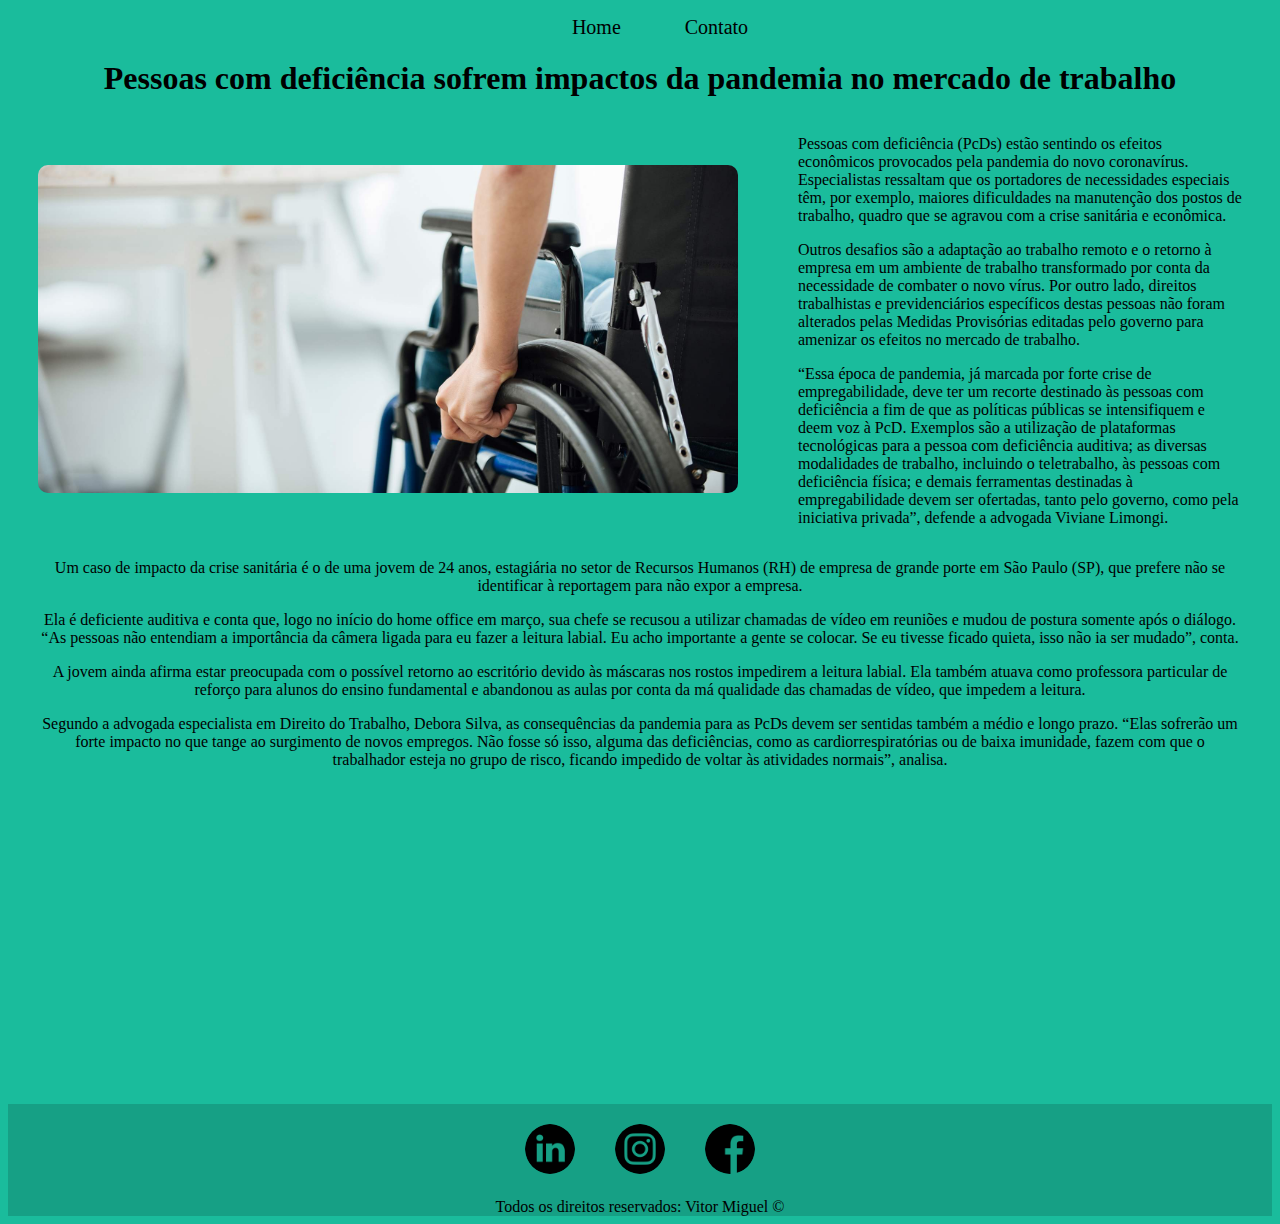
<file: index.html>
<!DOCTYPE html>
<html>
<head>
	<title>Defesa de minorias</title>
	<link rel="stylesheet" type="text/css" href="style.css">
	<meta charset="utf-8">
</head>
<body>
	<div class="container">
	<ul id="menu">
		<li>
			<a href="index.html">Home</a>
		</li>
		<li>
			<a href="contato.html">Contato</a>

		</li>
	</ul>
	<h1>Pessoas com deficiência sofrem impactos da pandemia no mercado de trabalho</h1>
	<div class="container2">
		<div class="p30">
			<img class="imagem" src="images/cadeirante.jpg" width="700px">
		</div>
		<div>
			<div class="p30">
				<p>
					Pessoas com deficiência (PcDs) estão sentindo os efeitos econômicos provocados pela pandemia do novo coronavírus. Especialistas ressaltam que os portadores de necessidades especiais têm, por exemplo, maiores dificuldades na manutenção dos postos de trabalho, quadro que se agravou com a crise sanitária e econômica. 
				</p>
				<p>
					Outros desafios são a adaptação ao trabalho remoto e o retorno à empresa em um ambiente de trabalho transformado por conta da necessidade de combater o novo vírus. Por outro lado, direitos trabalhistas e previdenciários específicos destas pessoas não foram alterados pelas Medidas Provisórias editadas pelo governo para amenizar os efeitos no mercado de trabalho.
				</p>
				<p>
					“Essa época de pandemia, já marcada por forte crise de empregabilidade, deve ter um recorte destinado às pessoas com deficiência a fim de que as políticas públicas se intensifiquem e deem voz à PcD. Exemplos são a utilização de plataformas tecnológicas para a pessoa com deficiência auditiva; as diversas modalidades de trabalho, incluindo o teletrabalho, às pessoas com deficiência física; e demais ferramentas destinadas à empregabilidade devem ser ofertadas, tanto pelo governo, como pela iniciativa privada”, defende a advogada Viviane Limongi.
				</p>
			</div>
		</div>
	</div>
	<p class="p30">
		Um caso de impacto da crise sanitária é o de uma jovem de 24 anos, estagiária no setor de Recursos Humanos (RH) de empresa de grande porte em São Paulo (SP), que prefere não se identificar à reportagem para não expor a empresa. 
	</p>
	<p class="p30">
		Ela é deficiente auditiva e conta que, logo no início do home office em março, sua chefe se recusou a utilizar chamadas de vídeo em reuniões e mudou de postura somente após o diálogo. “As pessoas não entendiam a importância da câmera ligada para eu fazer a leitura labial. Eu acho importante a gente se colocar. Se eu tivesse ficado quieta, isso não ia ser mudado”, conta.
	</p>
	<p class="p30">
		A jovem ainda afirma estar preocupada com o possível retorno ao escritório devido às máscaras nos rostos impedirem a leitura labial. Ela também atuava como professora particular de reforço para alunos do ensino fundamental e abandonou as aulas por conta da má qualidade das chamadas de vídeo, que impedem a leitura.
	</p>
	<p class="p30">
		Segundo a advogada especialista em Direito do Trabalho, Debora Silva, as consequências da pandemia para as PcDs devem ser sentidas também a médio e longo prazo. “Elas sofrerão um forte impacto no que tange ao surgimento de novos empregos. Não fosse só isso, alguma das deficiências, como as cardiorrespiratórias ou de baixa imunidade, fazem com que o trabalhador esteja no grupo de risco, ficando impedido de voltar às atividades normais”, analisa.
	</p>

	<iframe width="700px" height="315" src="https://www.youtube.com/embed/EZwiHknm3qc" frameborder="0" allow="accelerometer; autoplay; clipboard-write; encrypted-media; gyroscope; picture-in-picture" allowfullscreen></iframe>

	<footer class="f-color">
		<div class="container2">
			<a href="https://www.linkedin.com/in/vitor-miguel-cutri/" target="_blank">
			<img class="t-social" src="images/linkedin.png" alt="Logo do linkedin">
			</a>

			<a href="https://www.instagram.com/miguelcutri/?hl=pt-br" target="_blank">
			<img class="t-social" src="images/instagram.png"alt="Logo do instagram" > 
			</a>

			<a href="https://www.facebook.com/vitor.miguel.5454/" target="_blank">
			<img class="t-social" src="images/facebook.png" alt="Logo do facebook">
			</a>
		</div>
		Todos os direitos reservados: Vitor Miguel &copy
	</footer>
</body>
</html>
</file>
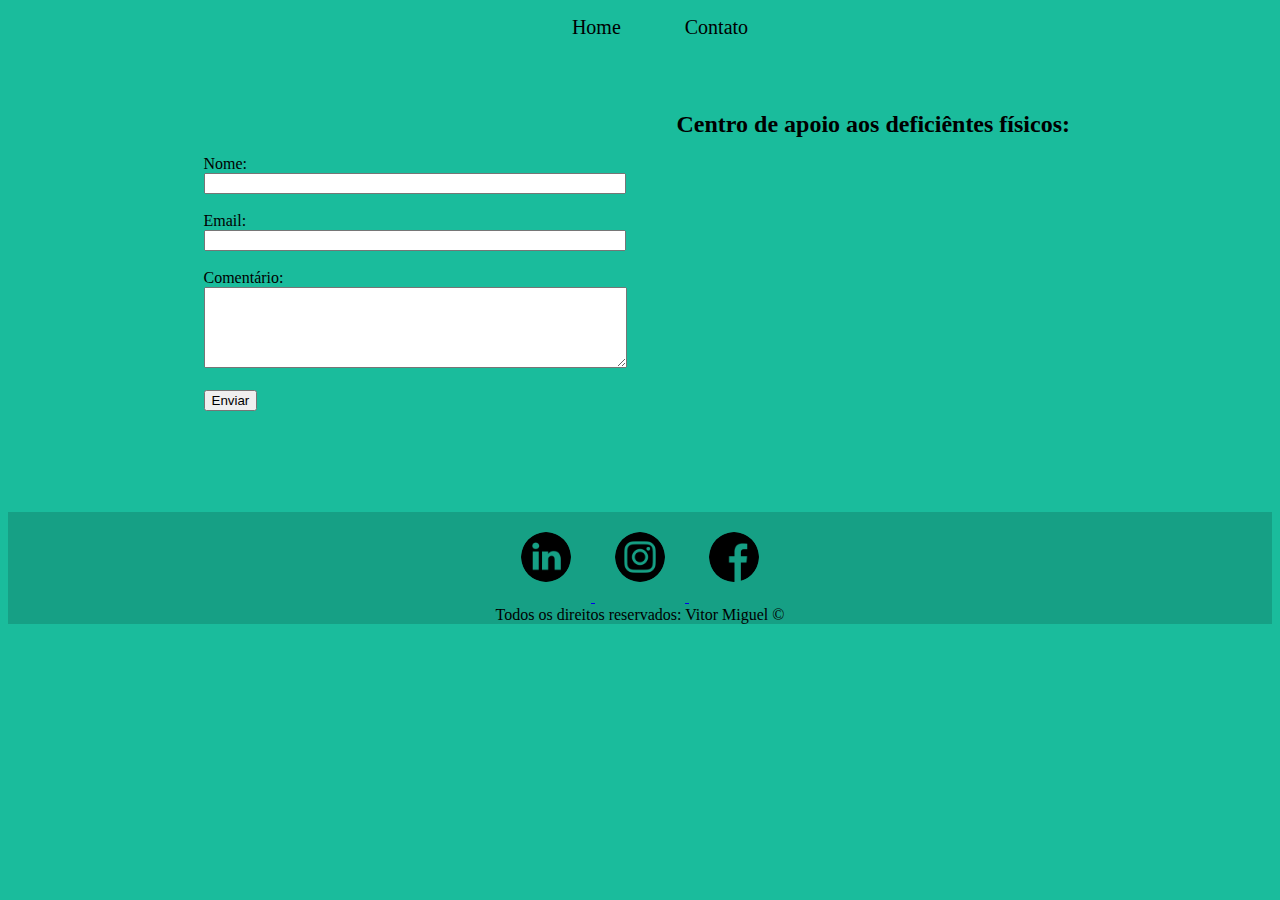
<file: contato.html>
<!DOCTYPE html>
<html>
<head>
	<meta charset="utf-8">
	<title>Contato</title>
	<link rel="stylesheet" type="text/css" href="style.css">
</head>
<body>
	<ul id="menu">
		<li>
			<a href="index.html">Home</a>
		</li>
		<li>
			<a href="contato.html">Contato</a>
		</li>
	</ul>
	<br>
	<br>
	<div class="container2">
		<div>
			<form>
				<label for="nome">Nome:</label><br>
				<input type="text" id="nome" onkeyup='validaNome()'>
				<div id="txtNome"> </div>
				<br>
				<label for="email">Email:</label><br>
				<input type="email" id="email" onkeyup="validaEmail()">
				<div id="txtEmail"> </div>
				<br>
				<label for="comentario">Comentário:</label><br>
				<textarea name="comentario" id="comentario" cols="50" rows="5" onkeyup="validaComentario()"></textarea>
				<div id="txtComentario"></div>
				<br>
				<button onclick="enviar()">Enviar</button>
			</form>
			<br>
			<br>
		</div>
		<div class="ml-50">
			<h2>Centro de apoio aos deficiêntes físicos:</h2>
			<iframe src="https://www.google.com/maps/embed?pb=!1m18!1m12!1m3!1d3675.429952588693!2d-47.2301277855605!3d-22.897507143295368!2m3!1f0!2f0!3f0!3m2!1i1024!2i768!4f13.1!3m3!1m2!1s0x0%3A0x50f2c1f31482757!2sCADEFI%20-%20Centro%20de%20Apoio%20ao%20Deficiente%20F%C3%ADsico!5e0!3m2!1spt-BR!2sbr!4v1610119427414!5m2!1spt-BR!2sbr" width="400" height="250"
			 frameborder="0" style="border:0;" allowfullscreen="" aria-hidden="false" tabindex="0" id="mapa" onmousemove="mapaZoom()" onmouseout="mapaNormal()"> </iframe>
		</div>
	</div>

	<footer class="alinhamento f-color">
			<a href="https://www.linkedin.com/in/vitor-miguel-cutri/" target="_blank">
			<img class="t-social" src="images/linkedin.png" alt="Logo do linkedin">
			</a>

			<a href="https://www.instagram.com/miguelcutri/?hl=pt-br" target="_blank">
			<img class="t-social" src="images/instagram.png"alt="Logo do instagram" > 
			</a>

			<a href="https://www.facebook.com/vitor.miguel.5454/" target="_blank">
			<img class="t-social" src="images/facebook.png" alt="Logo do facebook">
			</a>

		<div class="alinhamento">
		Todos os direitos reservados: Vitor Miguel &copy
	</div>
	</footer>
	<script src="script.js"></script>
</body>
</html>
</file>
<file: style.css>
/*Estilos da página index.html*/
.container{
	text-align: center;
}
body{
	background-color: #1abc9c;
}

#menu li{
	display: inline;
	padding: 30px;
	
}
#menu li a:hover{
	color: white;
	font-size: 25px;
	transition: 1s;

}

li{
	list-style:none;
}

.container2{
	display: flex;
	flex-flow: row;
	justify-content: center;
	text-align: left; 
	align-items: center; 
}

#menu li a{
	text-decoration: none;
	color: black;
	font-size: 20px;
}

.p30{
	padding-left: 30px;
	padding-right: 30px;
}
.imagem{
	border-radius: 10px;
}

.t-social{
	width: 50px;
	padding: 20px;
	border-radius: 100%;
}

.t-social:hover{
	background-color: #fff;
	border-radius: 100%;
	width: 60px;
	border-color: white;
	padding: 0px;
	margin: 20px;
	transition: 1s;
}

.f-color{
	background-color: #16a085;
}

/*Estilos da página contato.html*/

#menu{
	text-align: center;
}

.ml-50{
	margin-left: 50px;
	margin-bottom: 100px;
}

.alinhamento{
	text-align: center;
}
</file>
